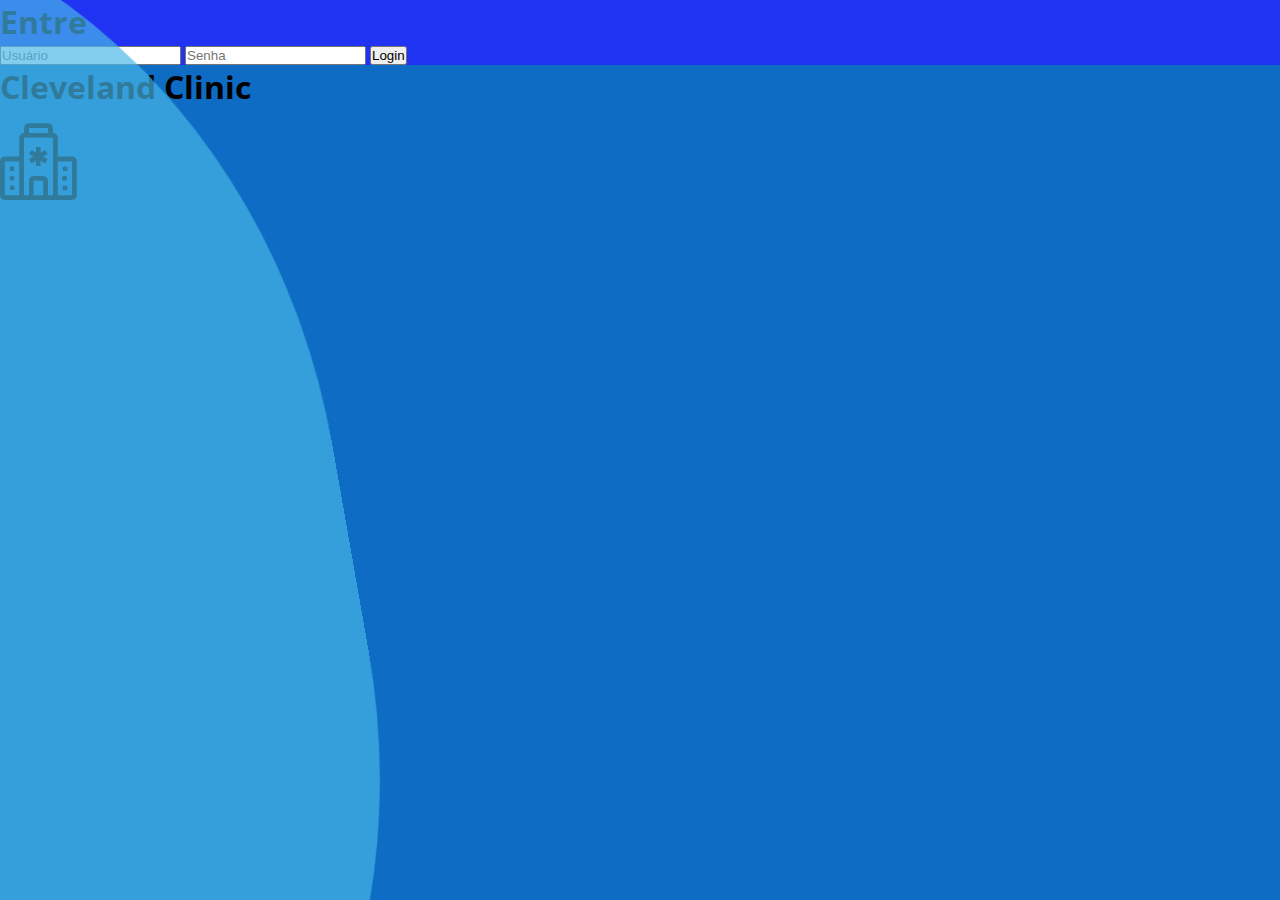
<file: index.html>
<!DOCTYPE html>
<html lang="pt-br">

<head>
    <meta charset="UTF-8">
    <meta name="viewport" content="width=device-width, initial-scale=1.0">
    <meta http-equiv="X-UA-Compatible" content="ie=edge">
    <title>Login</title>
    <!-- <link rel="stylesheet" href="css/style.css"> -->
    <link rel="stylesheet" href="css/style.css">
    <link rel="stylesheet" href="css/waves.css">
    <link rel="stylesheet" href="https://use.fontawesome.com/releases/v5.8.2/css/all.css"
        integrity="sha384-oS3vJWv+0UjzBfQzYUhtDYW+Pj2yciDJxpsK1OYPAYjqT085Qq/1cq5FLXAZQ7Ay" crossorigin="anonymous">
    <link href="https://cdn.jsdelivr.net/npm/bootstrap@5.2.0/dist/css/bootstrap.min.css" rel="stylesheet"
        integrity="sha384-gH2yIJqKdNHPEq0n4Mqa/HGKIhSkIHeL5AyhkYV8i59U5AR6csBvApHHNl/vI1Bx" crossorigin="anonymous">
    <link rel="stylesheet" href="https://cdn.jsdelivr.net/npm/bootstrap-icons@1.9.1/font/bootstrap-icons.css">
</head>

<body>

    <div id="container" class="position-absolute w-100 h-100">

        <div id="form" class="d-flex justify-content-center align-items-center flex-column w-100 h-100">
            <div class="form bg-light rounded-5 p-5 d-flex flex-column justify-content-center align-items-center">
                <h1 class="m-2 text-dark">Entre</h1>
                <input class="m-2 p-2" type="text" placeholder="Usuário" id="User">
                <input class="m-2 p-2" type="text" placeholder="Senha" id="Senha">
                <button id="signin" class="m-2 btn btn-dark w-75">Login</button>
            </div>
        </div>
        <div class='box'>
            <div class='wave -one'></div>
            <div class='wave -two'></div>
            <div class='wave -three'></div>
        </div>
    </div>
    <div class="d-flex position-absolute w-50 h-25 end-0 justify-content-end align-content-center">

        <h1 class="text-light float-start align-self-center">Cleveland Clinic</h1>
        <i class="bi bi-hospital text-light px-4 align-self-center" style="font-size: 6vw;"></i>
    </div>
    <script src="https://cdn.jsdelivr.net/npm/bootstrap@5.2.0/dist/js/bootstrap.bundle.min.js"
        integrity="sha384-A3rJD856KowSb7dwlZdYEkO39Gagi7vIsF0jrRAoQmDKKtQBHUuLZ9AsSv4jD4Xa"
        crossorigin="anonymous"></script>
    <script src="js/app.js"></script>
</body>

</html>
</file>
<file: css/style.css>
@import url('https://fonts.googleapis.com/css?family=Open+Sans:300,400,700&display=swap');

* {
    margin: 0;
    padding: 0;
    box-sizing: border-box;
}

body {
    font-family: 'Open Sans', sans-serif;
}

.form {
    box-sizing: border-box;
}


#container {
    background-color: rgba(38, 38, 255, 0.801);
}
</file>
<file: css/waves.css>
body {
    margin: 0;
    padding: 0;
    background-color: #0e6cc4;
    overflow-x: hidden;
    overflow-y: hidden;
}

/*waves****************************/


.box {
    position: fixed;
    top: 0;
    transform: rotate(80deg);
    left: 0;
}

.wave {
    position: fixed;
    top: 0;
    left: 0;
    opacity: .4;
    position: absolute;
    top: 3%;
    left: 10%;
    background: #0af;
    width: 1500px;
    height: 1300px;
    margin-left: -150px;
    margin-top: -250px;
    transform-origin: 50% 48%;
    border-radius: 43%;
    animation: drift 7000ms infinite linear;
}

.wave.-three {
    animation: drift 7500ms infinite linear;
    position: fixed;
    background-color: #77daff;
}

.wave.-two {
    animation: drift 3000ms infinite linear;
    opacity: .1;
    background: black;
    position: fixed;
}

.box:after {
    content: '';
    display: block;
    left: 0;
    top: 0;
    width: 100%;
    height: 100%;
    z-index: 11;
    transform: translate3d(0, 0, 0);
}

@keyframes drift {
    from {
        transform: rotate(0deg);
    }

    from {
        transform: rotate(360deg);
    }
}

/*LOADING SPACE*/

.contain {
    animation-delay: 4s;
    z-index: 1000;
    position: fixed;
    top: 0;
    left: 0;
    bottom: 0;
    right: 0;
    display: -webkit-box;
    display: -ms-flexbox;
    display: flex;
    -ms-flex-flow: row nowrap;
    flex-flow: row nowrap;
    -webkit-box-pack: center;
    -ms-flex-pack: center;
    justify-content: center;
    -webkit-box-align: center;
    -ms-flex-align: center;
    align-items: center;

    background: #25a7d7;
    background: -webkit-linear-gradient(#25a7d7, #2962FF);
    background: linear-gradient(#25a7d7, #25a7d7);
}

.icon {
    width: 100px;
    height: 100px;
    margin: 0 5px;
}

/*Animation*/
.icon:nth-child(2) img {
    -webkit-animation-delay: 0.2s;
    animation-delay: 0.2s
}

.icon:nth-child(3) img {
    -webkit-animation-delay: 0.3s;
    animation-delay: 0.3s
}

.icon:nth-child(4) img {
    -webkit-animation-delay: 0.4s;
    animation-delay: 0.4s
}

.icon img {
    -webkit-animation: anim 2s ease infinite;
    animation: anim 2s ease infinite;
    -webkit-transform: scale(0, 0) rotateZ(180deg);
    transform: scale(0, 0) rotateZ(180deg);
}

@-webkit-keyframes anim {
    0% {
        -webkit-transform: scale(0, 0) rotateZ(-90deg);
        transform: scale(0, 0) rotateZ(-90deg);
        opacity: 0
    }

    30% {
        -webkit-transform: scale(1, 1) rotateZ(0deg);
        transform: scale(1, 1) rotateZ(0deg);
        opacity: 1
    }

    50% {
        -webkit-transform: scale(1, 1) rotateZ(0deg);
        transform: scale(1, 1) rotateZ(0deg);
        opacity: 1
    }

    80% {
        -webkit-transform: scale(0, 0) rotateZ(90deg);
        transform: scale(0, 0) rotateZ(90deg);
        opacity: 0
    }
}

@keyframes anim {
    0% {
        -webkit-transform: scale(0, 0) rotateZ(-90deg);
        transform: scale(0, 0) rotateZ(-90deg);
        opacity: 0
    }

    30% {
        -webkit-transform: scale(1, 1) rotateZ(0deg);
        transform: scale(1, 1) rotateZ(0deg);
        opacity: 1
    }

    50% {
        -webkit-transform: scale(1, 1) rotateZ(0deg);
        transform: scale(1, 1) rotateZ(0deg);
        opacity: 1
    }

    80% {
        -webkit-transform: scale(0, 0) rotateZ(90deg);
        transform: scale(0, 0) rotateZ(90deg);
        opacity: 0
    }
}
</file>
